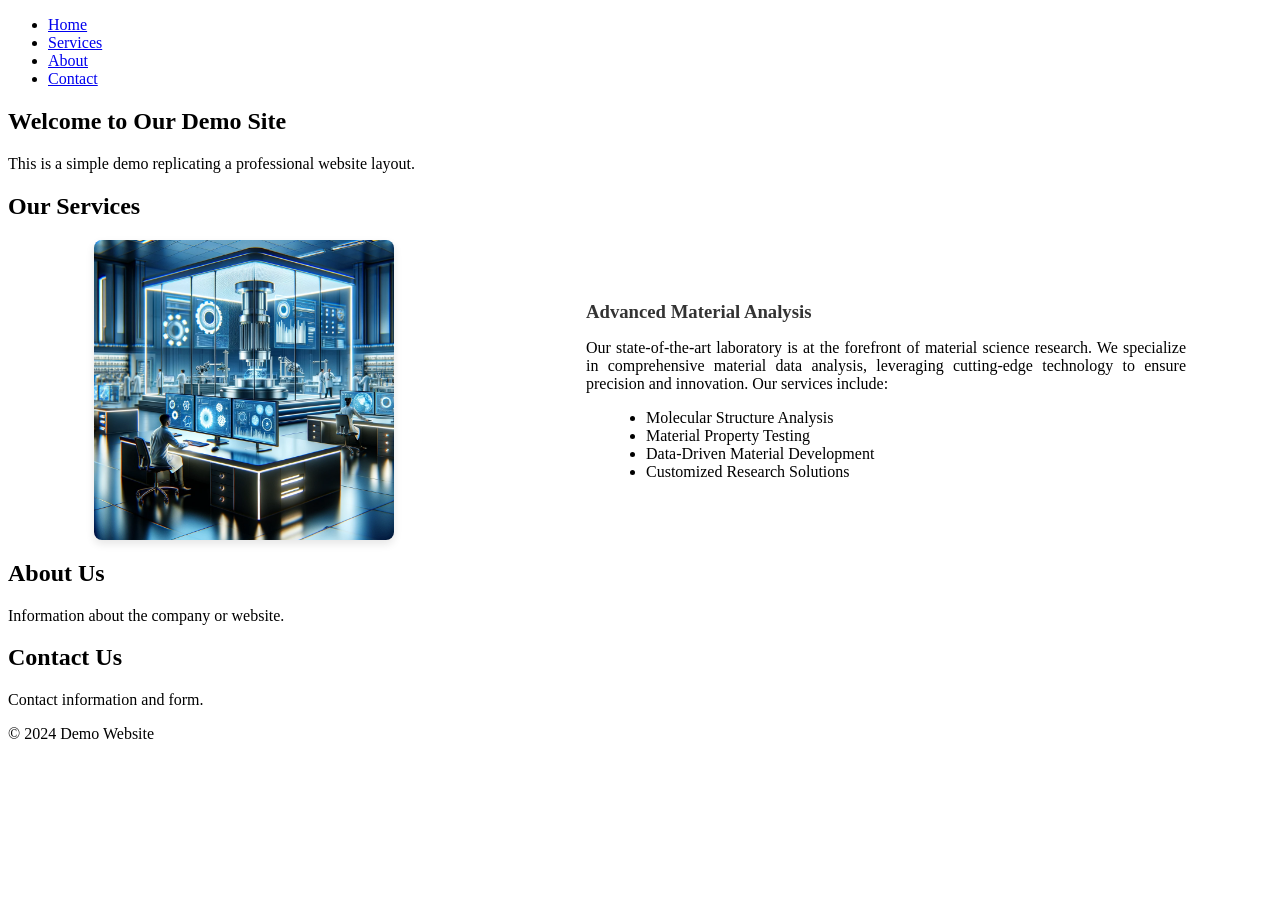
<file: index.html>
<!DOCTYPE html>
<html lang="en">
<head>
    <meta charset="UTF-8">
    <meta name="viewport" content="width=device-width, initial-scale=1.0">
    <title>Materials Design Demo</title>
    <link rel="stylesheet" type="text/css" href="styles.css">
</head>
<body>
    <header>
        <nav>
            <ul>
                <li><a href="#home">Home</a></li>
                <li><a href="#services">Services</a></li>
                <li><a href="#about">About</a></li>
                <li><a href="#contact">Contact</a></li>
            </ul>
        </nav>
    </header>
    <main>
        <section id="home">
            <h1>Welcome to Our Demo Site</h1>
            <p>This is a simple demo replicating a professional website layout.</p>
        </section>

<section id="services">
    <h2>Our Services</h2>
    <div class="service-content">
        <img src="images/material_analysis_lab.jpg" alt="Material Analysis Laboratory" class="service-img">
        <div class="service-description">
            <h3>Advanced Material Analysis</h3>
            <p>Our state-of-the-art laboratory is at the forefront of material science research. We specialize in comprehensive material data analysis, leveraging cutting-edge technology to ensure precision and innovation. Our services include:</p>
            <ul>
                <li>Molecular Structure Analysis</li>
                <li>Material Property Testing</li>
                <li>Data-Driven Material Development</li>
                <li>Customized Research Solutions</li>
            </ul>
        </div>
    </div>
</section>



        <section id="about">
            <h2>About Us</h2>
            <p>Information about the company or website.</p>
        </section>
        <section id="contact">
            <h2>Contact Us</h2>
            <p>Contact information and form.</p>
        </section>
    </main>
    <footer>
        <p>© 2024 Demo Website</p>
    </footer>
    <script src="script.js"></script>
</body>
</html>
</file>
<file: styles.css>
.service-content {
    display: flex;
    align-items: center;
    justify-content: space-around;
    margin-top: 20px;
}

.service-img {
    width: 100%;
    max-width: 300px;
    margin-right: 20px;
    border-radius: 8px;
    box-shadow: 0 4px 8px rgba(0, 0, 0, 0.1);
}

.service-description {
    max-width: 600px;
}

.service-description h3 {
    color: #333;
    margin-bottom: 10px;
}

.service-description p, .service-description ul {
    text-align: justify;
}

.service-description ul {
    list-style-type: disc;
    margin-left: 20px;
}
</file>
